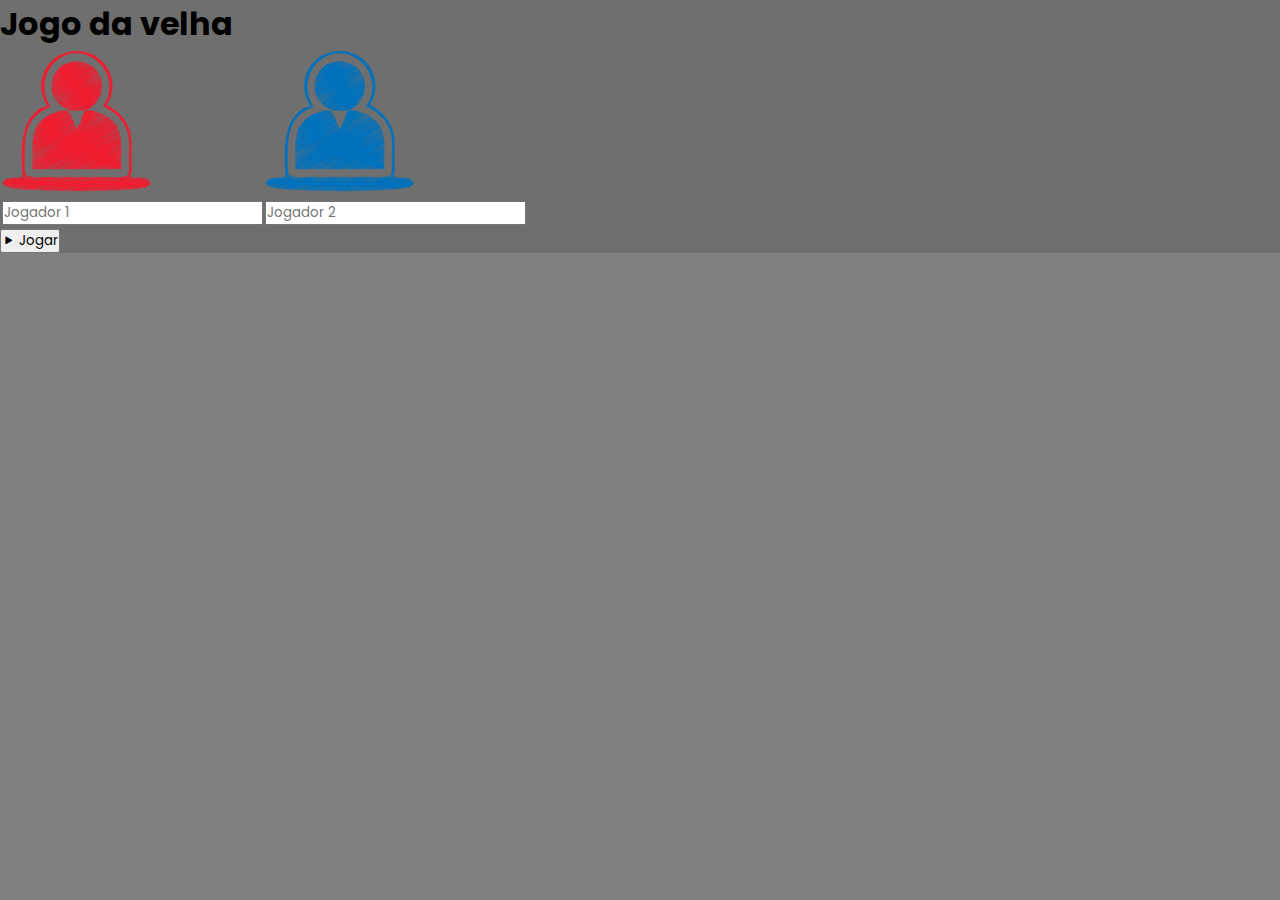
<file: index.html>
<!doctype html>
<html lang="pt-BR">

<head>
  <meta charset="utf-8">
  <meta name="viewport" content="width=device-width, initial-scale=1">
  <link rel="stylesheet" href="https://cdn.jsdelivr.net/npm/bootstrap-icons/font/bootstrap-icons.css">
  <link href="https://fonts.googleapis.com/css2?family=Poppins:wght@400;600;700&display=swap" rel="stylesheet">
  <link href="https://cdn.jsdelivr.net/npm/bootstrap@5.0.2/dist/css/bootstrap.min.css" rel="stylesheet"
    integrity="sha384-EVSTQN3/azprG1Anm3QDgpJLIm9Nao0Yz1ztcQTwFspd3yD65VohhpuuCOmLASjC" crossorigin="anonymous">

  <link rel="stylesheet" href="assets/css/style.css">
  <title>Jogo da velha</title>
</head>

<body>
  <section class="vh-100 d-flex align-items-center justify-content-center text-center">
    <div class="container" style="max-width: 450px; width: 100%;">
      <div class="border-bottom mb-4">
        <h1 class="display-5 text-white text-shadow">Jogo da velha</h1>
      </div>

      <div class="principal bg-dark bg-opacity-25 p-4 rounded">
        <table>
          <tr>
            <td class="p-3">
              <img src="assets/css/img/jogador_1.png" alt="Jogador 1" class="img-fluid" id="jogador_1"><br>
              <input type="text" id="nome_jogador_1" class="form-control mt-2" placeholder="Jogador 1" maxlength="10">
            </td>
            <td class="p-3">
              <img src="assets/css/img/jogador_2.png" alt="Jogador 2" class="img-fluid" id="jogador_2"><br>
              <input type="text" id="nome_jogador_2" class="form-control mt-2" placeholder="Jogador 2" maxlength="10">
            </td>
          </tr>
        </table>
        <button type="button" class="btn btn-success" onclick="iniciaJogo()">
          <i class="bi bi-play-fill"></i> Jogar
        </button>
      </div>
    </div>
  </section>

  <script src="https://cdn.jsdelivr.net/npm/bootstrap@5.0.2/dist/js/bootstrap.bundle.min.js"
    integrity="sha384-MrcW6ZMFYlzcLA8Nl+NtUVF0sA7MsXsP1UyJoMp4YLEuNSfAP+JcXn/tWtIaxVXM"
    crossorigin="anonymous"></script>
  <script src="https://code.jquery.com/jquery-3.6.0.min.js"></script>
  <script src="assets/js/script.js"></script>
</body>

</html>
</file>
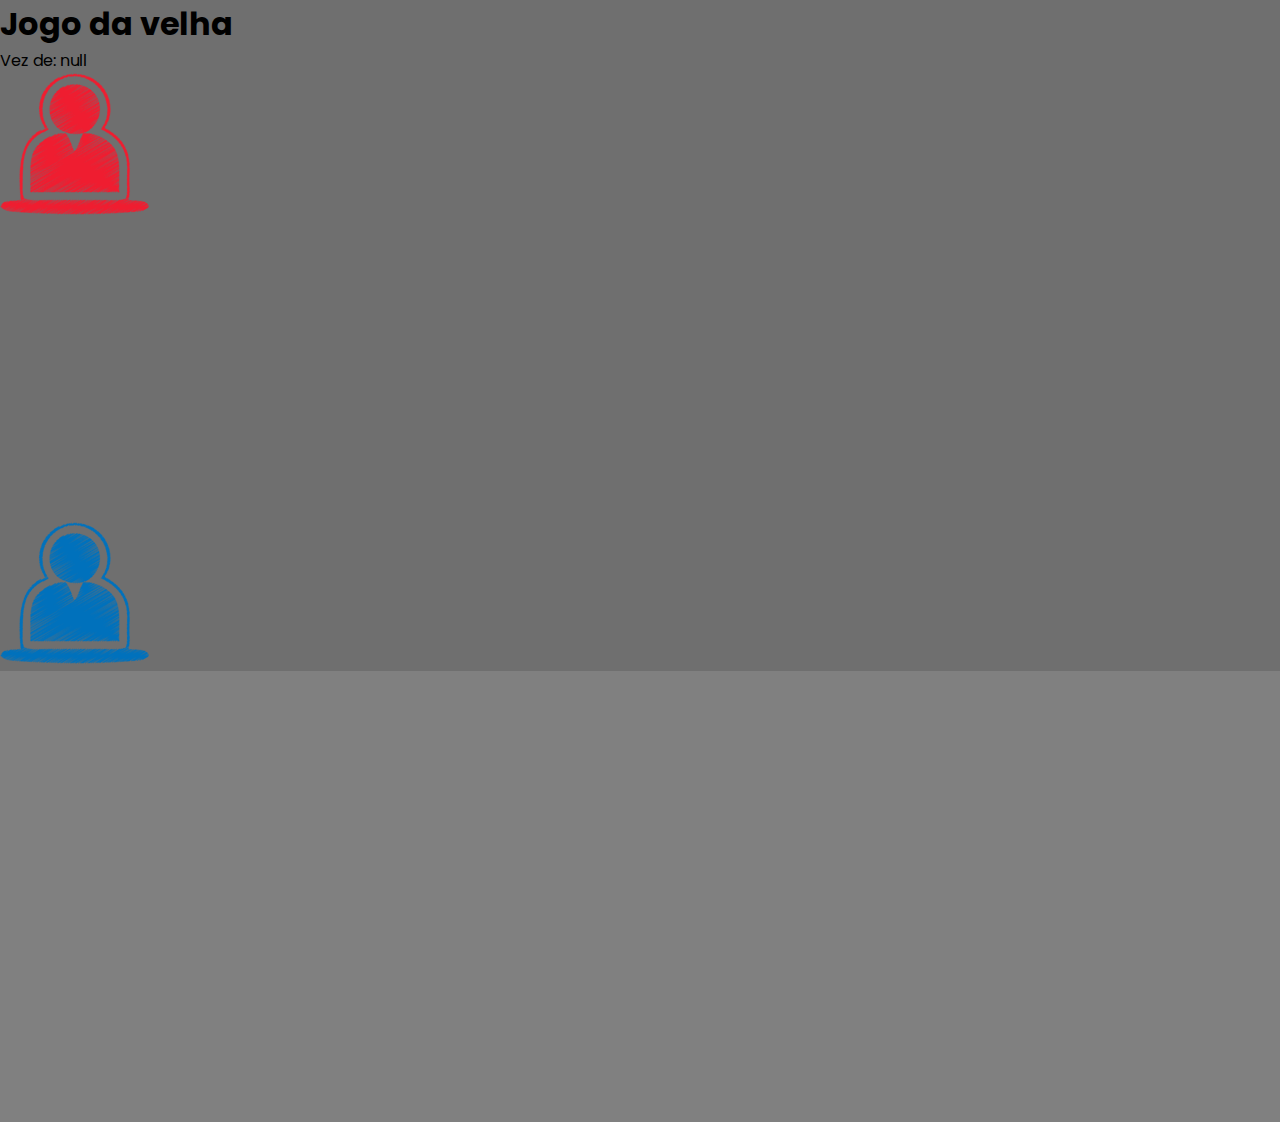
<file: jogo.html>
<!doctype html>
<html lang="pt-BR">

<head>
    <meta charset="utf-8">
    <meta name="viewport" content="width=device-width, initial-scale=1">
    <link rel="stylesheet" href="https://cdn.jsdelivr.net/npm/bootstrap-icons/font/bootstrap-icons.css">
    <link href="https://fonts.googleapis.com/css2?family=Poppins:wght@400;600;700&display=swap" rel="stylesheet">
    <link href="https://cdn.jsdelivr.net/npm/bootstrap@5.0.2/dist/css/bootstrap.min.css" rel="stylesheet"
        integrity="sha384-EVSTQN3/azprG1Anm3QDgpJLIm9Nao0Yz1ztcQTwFspd3yD65VohhpuuCOmLASjC" crossorigin="anonymous">

    <link rel="stylesheet" href="assets/css/style.css">
    <title>Jogo da velha</title>
</head>

<body>
    <section class="vh-100 d-flex align-items-center justify-content-center text-center">
        <div class="container"">
      <div class=" border-bottom mb-4">
            <h1 class="display-5 text-white text-shadow">Jogo da velha</h1>
        </div>
        
        <div id="vezJogador" class="text-white h4 mb-3"></div>
        <div id="palco_jogo" class="container mt-5">
            <div class="row justify-content-center align-items-center text-center">

                <div class="col-2">
                    <img src="assets/css/img/jogador_1.png" class="img-fluid mb-2" alt="Jogador 1">
                    <div>
                        <h5 class="text-white" id="apelidoJogador1"></h5>
                    </div>
                </div>

                <div class="col-6 d-flex justify-content-center">
                    <div class="row g-0 border jogo">

                        <div class="col-4 border-end border-bottom" style="height: 100px;"></div>
                        <div class="col-4 border-end border-bottom" style="height: 100px;"></div>
                        <div class="col-4 border-bottom" style="height: 100px;"></div>

                        <div class="col-4 border-end border-bottom" style="height: 100px;"></div>
                        <div class="col-4 border-end border-bottom" style="height: 100px;"></div>
                        <div class="col-4 border-bottom" style="height: 100px;"></div>

                        <div class="col-4 border-end" style="height: 100px;"></div>
                        <div class="col-4 border-end" style="height: 100px;"></div>
                        <div class="col-4" style="height: 100px;"></div>
                    </div>
                </div>

                <div class="col-2">
                    <img src="assets/css/img/jogador_2.png" class="img-fluid mb-2" alt="Jogador 2">
                    <div>
                        <h5 class="text-white" id="apelidoJogador2"></h5>
                    </div>

                </div>
            </div>

        </div>
    </section>

    <script src="https://cdn.jsdelivr.net/npm/bootstrap@5.0.2/dist/js/bootstrap.bundle.min.js"
        integrity="sha384-MrcW6ZMFYlzcLA8Nl+NtUVF0sA7MsXsP1UyJoMp4YLEuNSfAP+JcXn/tWtIaxVXM"
        crossorigin="anonymous"></script>
    <script src="https://code.jquery.com/jquery-3.6.0.min.js"></script>
    <script src="assets/js/script.js"></script>

</body>

</html>
</file>
<file: assets/css/style.css>
* {
  margin: 0;
  padding: 0;
  font-family: 'Poppins', sans-serif;
}

body {
  background-color:gray;
  background-repeat: no-repeat;
}

section {
  background-color: rgba(0, 0, 0, 0.13);
}

.jogador1 {
  background-image: url('img/jogador_1.png');
}
.jogador2 {
  background-image: url('img/jogador_2.png');
}
.jogador1, .jogador2 {
  height: 150px;
  width: 150px;
  background-repeat: no-repeat;
  background-size: cover;
  background-position: center;
  border-radius: 10px;
  margin: 0 auto; 
}
.jogo {
  max-height: 300px;
  max-width: 300px;
}
</file>
